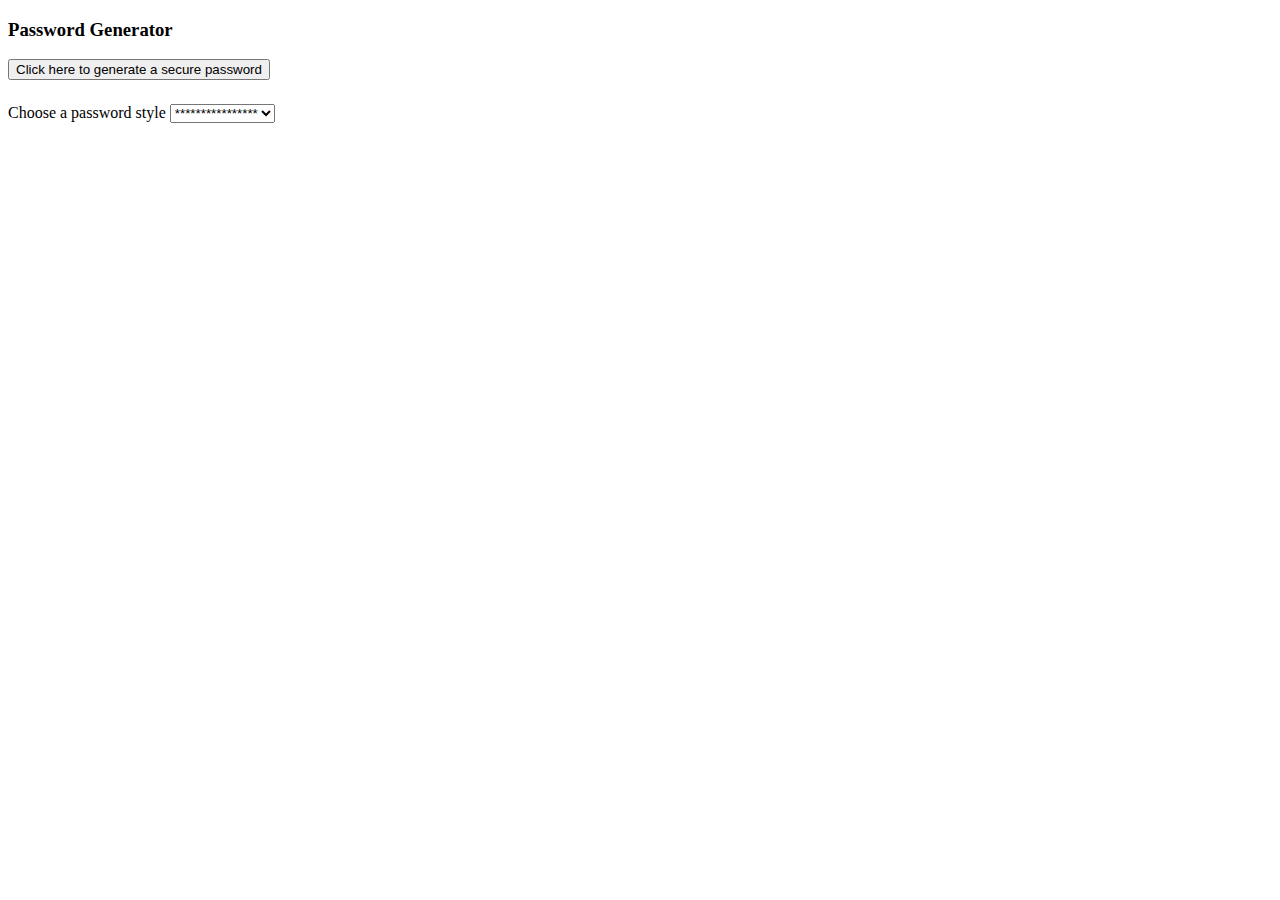
<file: Password Generator/index.html>
<!DOCTYPE html>
<html lang="en">

<head>
    <meta charset="UTF-8">
    <meta name="viewport" content="width=device-width, initial-scale=1.0">
    <link href="https://cdn.jsdelivr.net/npm/bootstrap@5.3.7/dist/css/bootstrap.min.css" rel="stylesheet"
        integrity="sha384-LN+7fdVzj6u52u30Kp6M/trliBMCMKTyK833zpbD+pXdCLuTusPj697FH4R/5mcr" crossorigin="anonymous">
    <link rel="stylesheet" href="css/style.css">
    <title>Password Generator</title>
</head>

<body class="bg-dark">
    <div class="container bg-danger">
        <h3 class="text-center mt-3">Password Generator</h3>
        <div class="row">
            <div class="col-md-6 text-center mb-3">
                <button class="btn btn-secondary border">Click here to generate a secure password</button>
            </div>
            <div class="col-md-6">
                <p class="passwordTxt text-center"></p>
            </div>
            <div class="col text-center">
                <label>Choose a password style</label>
                <select name="Style" class="passwordStyle">
                    <option value="opt1">****************</option>
                    <option value="opt2">****-****-****</option>
                    <option value="opt3">**********</option>
                </select>
            </div>
        </div>
    </div>




    <script src="https://cdn.jsdelivr.net/npm/bootstrap@5.3.7/dist/js/bootstrap.bundle.min.js"
        integrity="sha384-ndDqU0Gzau9qJ1lfW4pNLlhNTkCfHzAVBReH9diLvGRem5+R9g2FzA8ZGN954O5Q"
        crossorigin="anonymous"></script>
    <script src="script/script.js"></script>
</body>

</html>
</file>
<file: Password Generator/css/style.css>
.passwordTxt{
    color:black;
    font-size: x-large;
}
label{
    color:black;
    font-size: medium;
}
</file>
